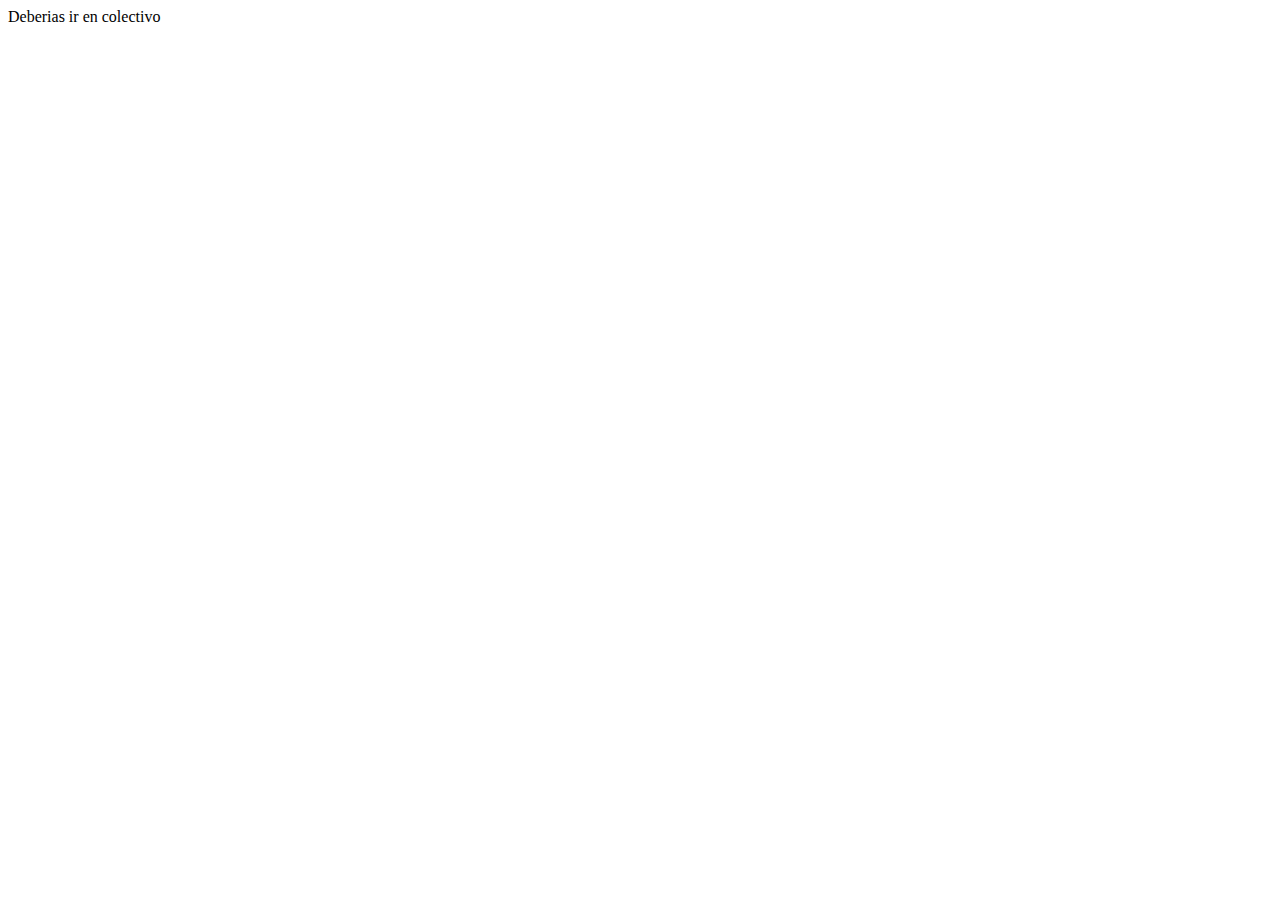
<file: UNIDAD4/index.html>
<!DOCTYPE html>
<html>
	<head>
	<meta http-equiv="Content-Type" content="text/html; charset=utf-8" />
	<title>Distancia</title>
	</head>

	<body>
		<script>
		var distancia;
		
		distancia=prompt('Ingrese Distancia deseada:','');
		
        distancia=parseInt(distancia); 
		

		if (distancia<=10){
		  document.write('Deberias ir a pie');
		}else{
		  if (distancia>=100, distancia<=999)  {
		    document.write('Deberias ir en bicicleta'); 
		  }else{
            if(distancia>=1000, distancia<=9999);   
            document.write('Deberias ir en colectivo');
          }
        }
		</script>

	</body>
</html>
</file>
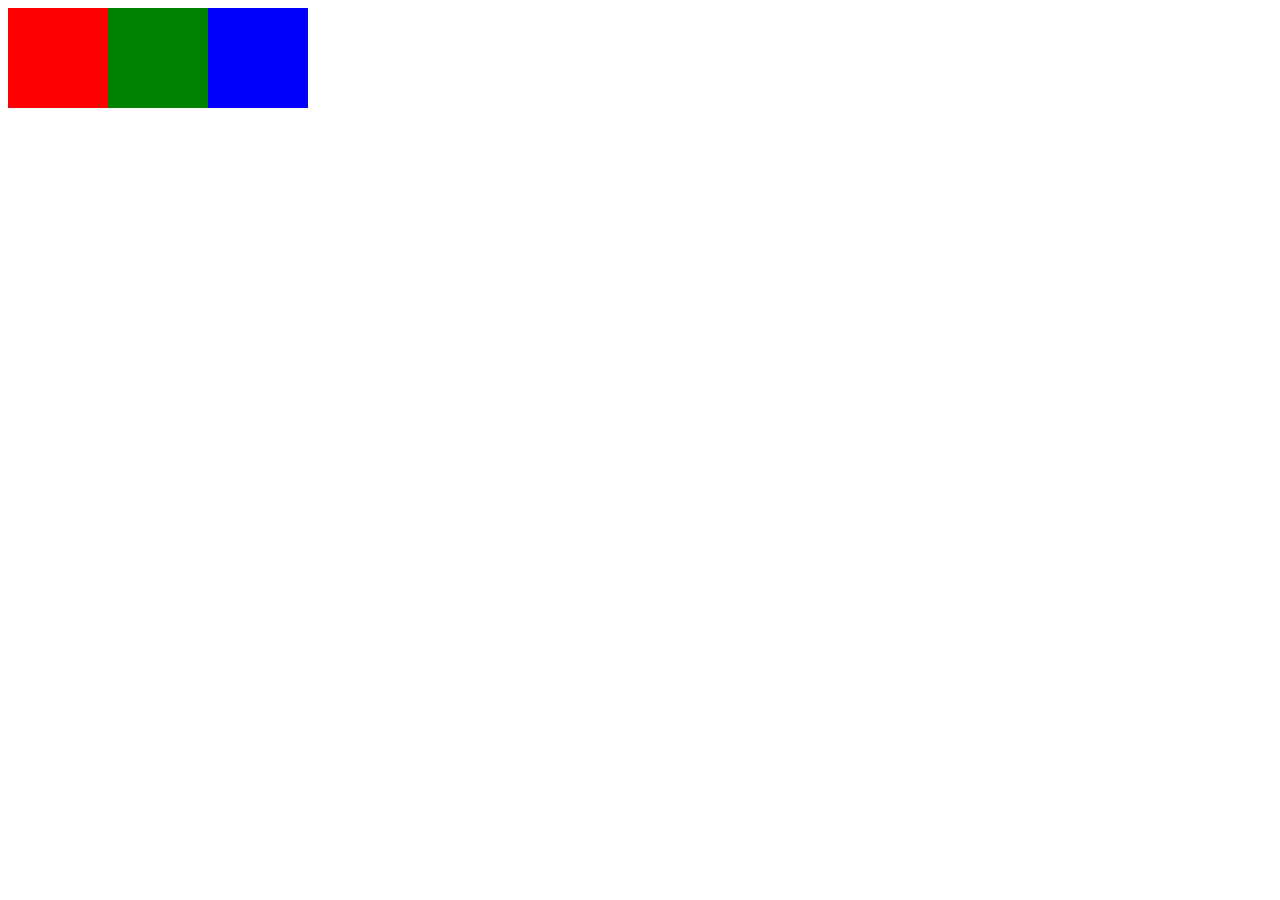
<file: UNIDAD5/index.html>
<!DOCTYPE html>
<html lang="en">
<head>
    <meta charset="UTF-8">
    <meta name="viewport" content="width=device-width, initial-scale=1.0">
    <title>Ejercicio1</title>
</head>
<body>
    <div class="contenedor">
        <div class="cuadrado rojo" onclick="cambiarFondo('red')"></div>
        <div class="cuadrado verde" onclick="cambiarFondo('green')"></div>
        <div class="cuadrado azul" onclick="cambiarFondo('blue')"></div>
    </div>
    <style>
        .contenedor {
            display: flex;
        }

        .cuadrado {
            height: 100px;
            width: 100px;
        }

        .rojo {
            background-color: red;
        }

        .azul {
            background-color: blue;
        }

        .verde {
            background-color: green;
        }
    </style>
    <script>
        function cambiarFondo(color) {
            document.querySelector('body').style.background = color;
        }
    </script>
</body>
</html>
</file>
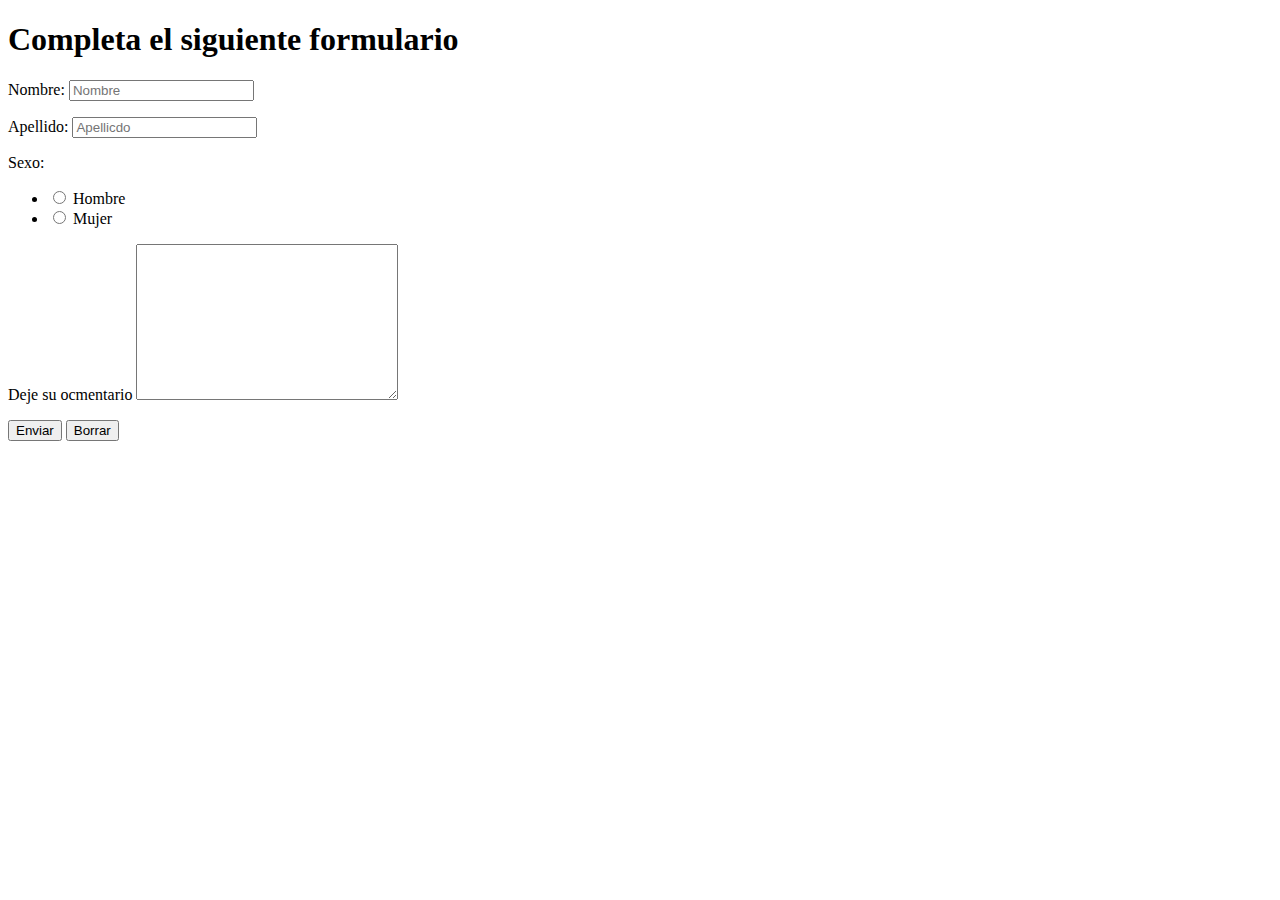
<file: Formulario.html>
<!DOCTYPE html>
<html lang="en">
<head>
    <meta charset="UTF-8">
    <meta http-equiv="X-UA-Compatible" content="IE=edge">
    <meta name="viewport" content="width=device-width, initial-scale=1.0">
    <title>Formulario</title>
</head>
<body>
    <h1>Completa el siguiente formulario</h1>

    <form action="">
      <p> 
          <label for="nom">Nombre:</label>
          <input type="text" name="nombre" placeholder="Nombre" />
      </p> 

      <p>
          <label for="apellido">Apellido:</label>
          <input type="text" name="Apelilido" placeholder="Apellicdo">
      </p>

      <p>
          <label for="sexo">Sexo:</label>
          <ul>
            <li>
                <input type="radio" name="sexo" value="hombre">
                <label for="">Hombre</label>
            </li>
            <li>
                <input type="radio" name="sexo" value="mujer">
                <label for="">Mujer</label>
            </li>
          </ul>
         
      </p>
    
      <p>
           <label for="comentarios">Deje su ocmentario</label>
           <textarea name="comentarios" id="" cols="30" rows="10"></textarea>
      </p>

      <p>
        <input type="submit" value="Enviar">
        <input type="reset" value="Borrar">
      </p>

    </form>
</body>
</html>
</file>
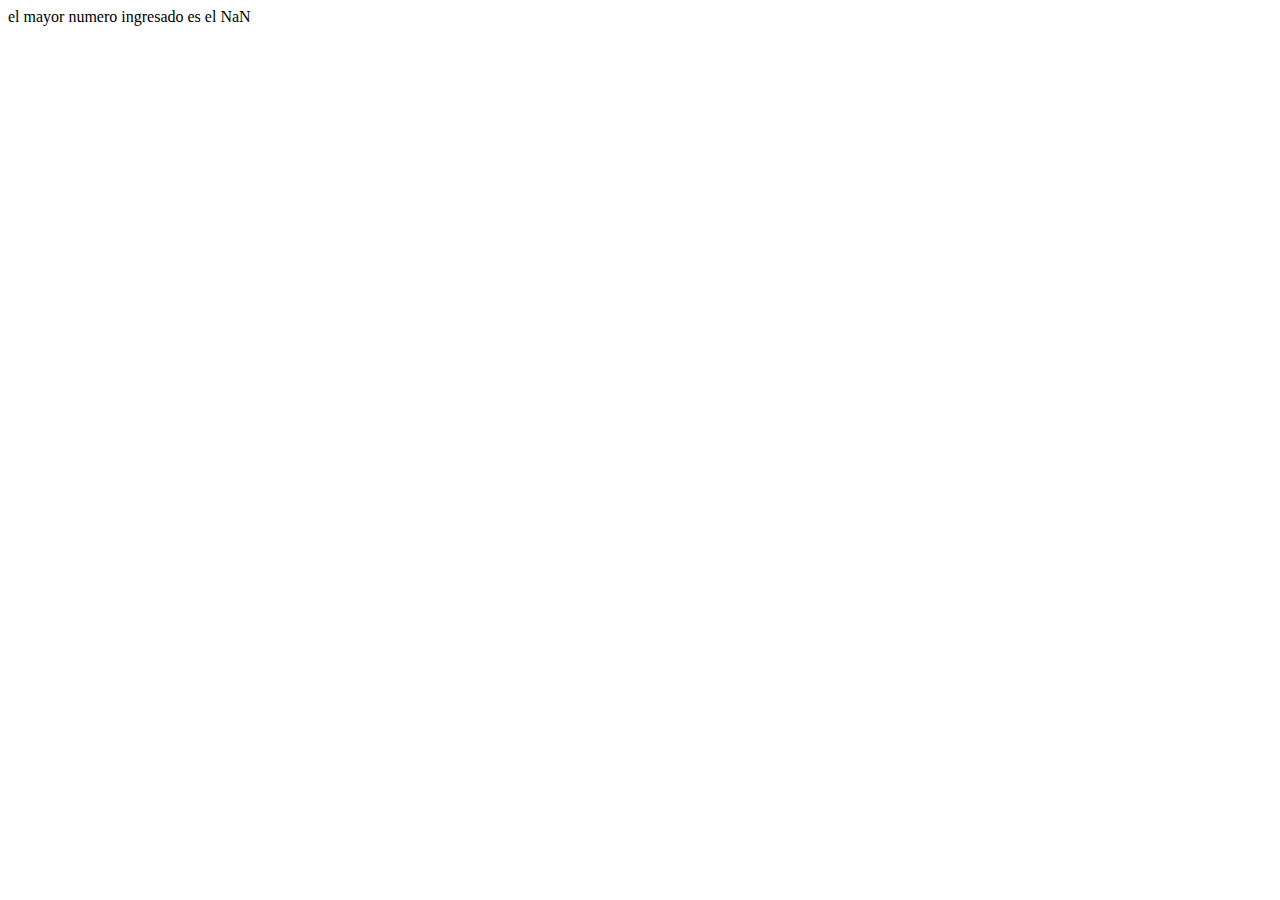
<file: UNIDAD4/ejercicio2.html>
<!DOCTYPE html>
<html lang="en">
<head>
    <meta charset="UTF-8">
    <meta http-equiv="X-UA-Compatible" content="IE=edge">
    <meta name="viewport" content="width=device-width, initial-scale=1.0">
    <title>Ejercicio 2</title>
<body>
    <script>
		var num1,num2,num3;
		
		num1=prompt('Ingresa el primer número:','');
		num2=prompt('Ingresa el segundo número:','');
		num3=prompt('Ingresa un tercer número:','');


		num2=parseInt(num2);
		num3=parseInt(num3);

		if (num1>num2 && num1>num3){
		  document.write('el mayor numero iungresado es el '+ num1);
		}else{
		  if (num2>num3)  {
		    document.write('el mayor numero ingresado es el '+num2); 
		  }else{
		    document.write('el mayor numero ingresado es el '+num3);
		  }
		}
		</script>
</body>
</html>
</file>
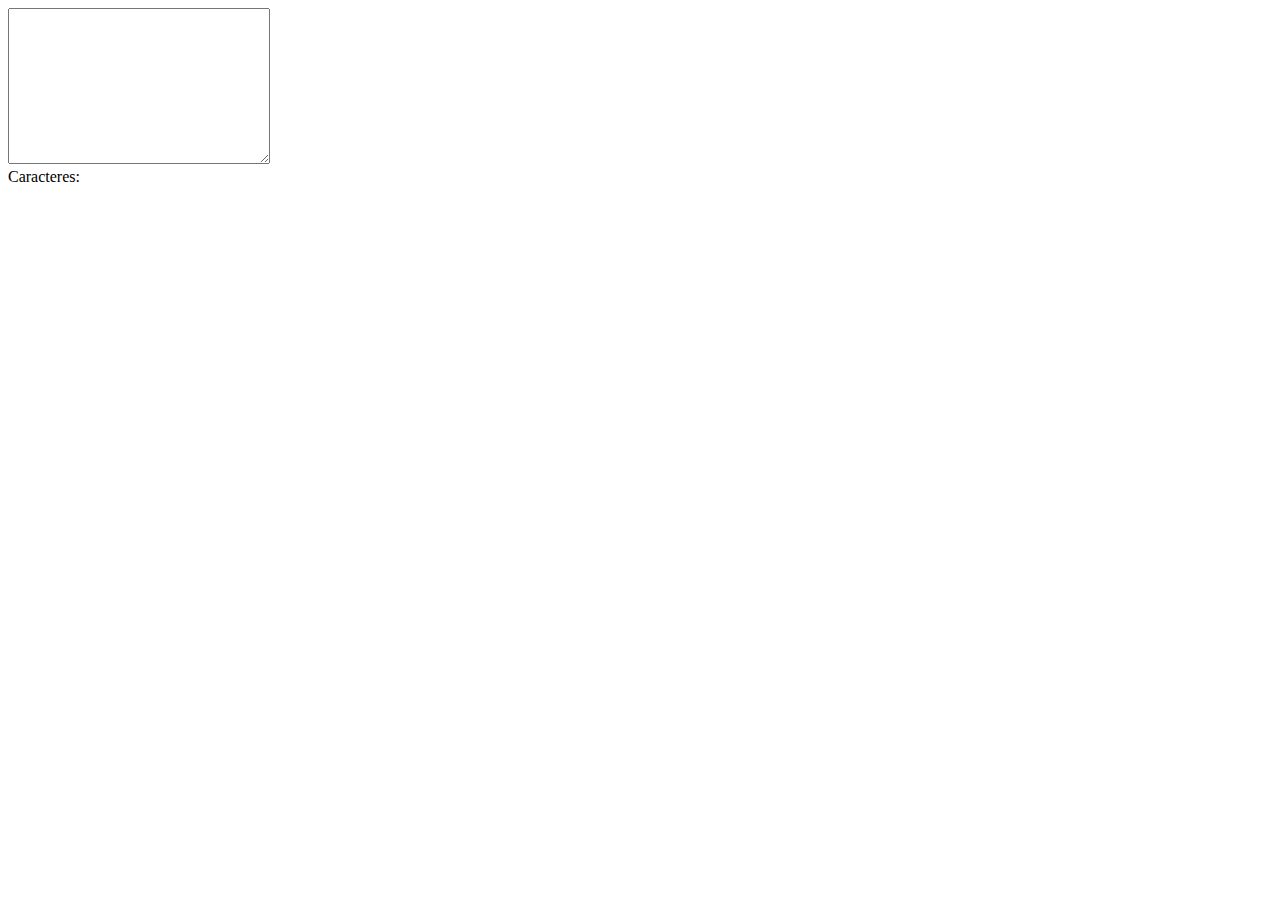
<file: UNIDAD5/ejercicio02.html>
<!DOCTYPE html>
<html lang="en">
<head>
    <meta charset="UTF-8">
    <meta name="viewport" content="width=device-width, initial-scale=1.0">
    <title>Ejercicio2</title>
</head>
<body>

    <textarea name="" id="texto" cols="30" rows="10"></textarea>
    <div>Caracteres: <span id="contar"></span></div>

    <script>
        var texto = document.getElementById('texto');
        var contar = document.getElementById('contar');
        
        texto.addEventListener('keyup', function(){
            contar.innerText = texto.value.length;

        })
    </script>
</body>
</html>
</file>
